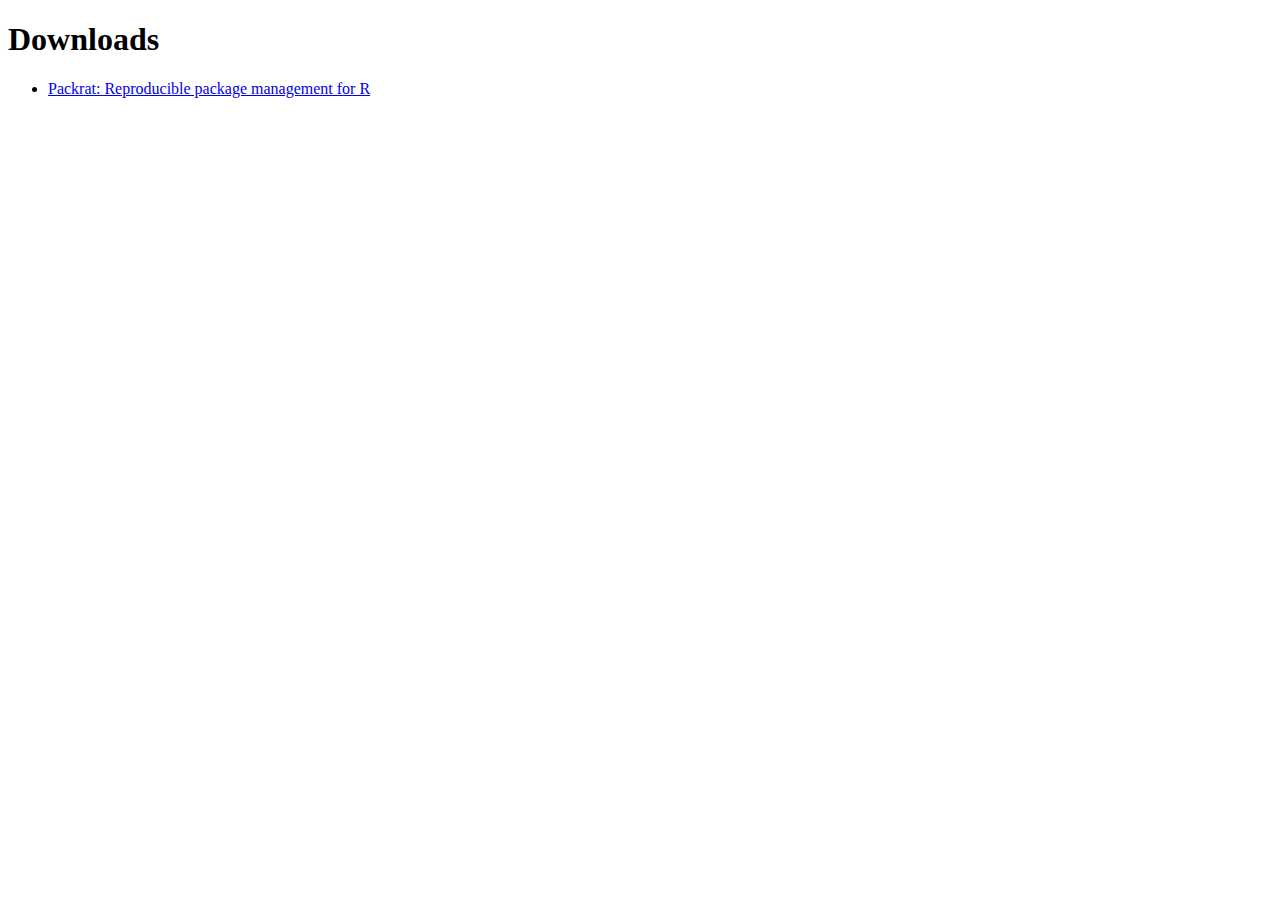
<file: articles/rstudio.github.io/_downloads.html>
<?xml version="1.0" encoding="utf-8"?>
<!DOCTYPE html PUBLIC "-//W3C//DTD XHTML 1.0 Strict//EN" "http://www.w3.org/TR/xhtml1/DTD/xhtml1-strict.dtd">
<html xmlns="http://www.w3.org/1999/xhtml">
    <head>
        <title> Downloads </title>
    </head>
    <body>
        <h1> Downloads </h1>
        <ul>
            <li><a id="http://rstudio.github.io/packrat/" href="packrat/index.html"> Packrat: Reproducible package management for R </a></li>
        </ul>
    </body>
</html>
</file>
